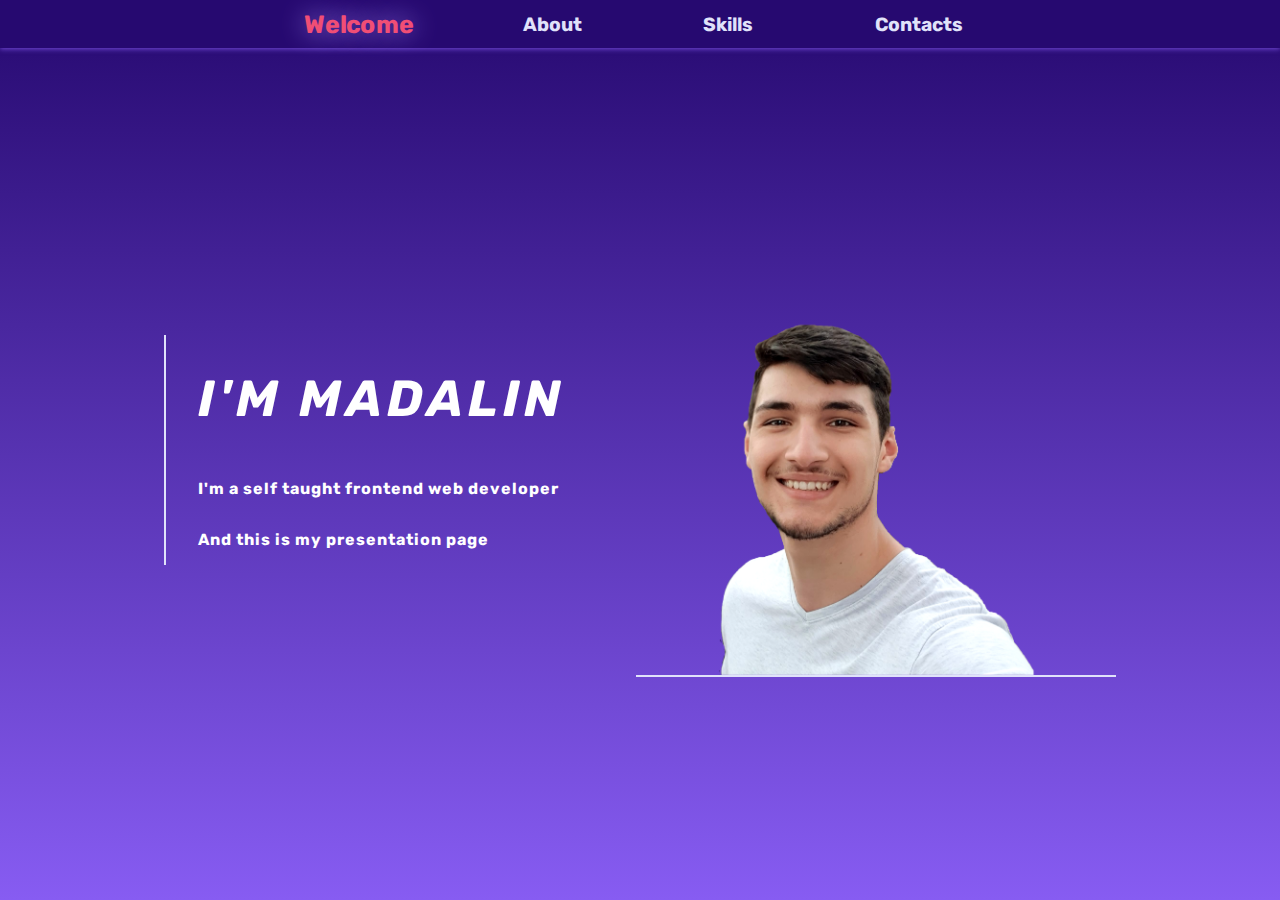
<file: Index.html>
<!DOCTYPE html>
<html lang="en">
<head>
  <meta charset="UTF-8">
  <meta http-equiv="X-UA-Compatible" content="IE=edge">
  <meta name="viewport" content="width=device-width, initial-scale=1.0">
  <link rel="stylesheet" href="main.css">
  <title>Madalin Turluianu</title>
  <script src="App.js" defer></script>
</head>
<body>

<!-- ------------------------------------------------------------------ NAVIGATION  -->
<!-- ------------------------------------------------------------------ NAVIGATION  -->
<!-- ------------------------------------------------------------------ NAVIGATION  -->

<header class="navigation-wrapper">
  <div class="navigation">
    <button class="welcome-button scroll-button">Welcome</button>
    <button class="about-button scroll-button">About</button>
    <button class="skills-button scroll-button">Skills</button>
    <button class="contacts-button scroll-button">Contacts</button>
  </div>
</header>

<!-- ------------------------------------------------------------------ WELCOME -->
<!-- ------------------------------------------------------------------ WELCOME -->
<!-- ------------------------------------------------------------------ WELCOME -->

<main id="welcome" class="slides">
  <div class="welcome-content">
    <div class="welcome-text">
      <h1>I'M MADALIN</h1>
      <h2>I'm a self taught frontend web developer</h2>
      <h2>And this is my presentation page</h2>
    </div>
  
    <div class="welcome-picture__wrapper">
      <div class="welcome-picture">
        <img src="Pictures/MyPicture.png" alt="Welcome Img">
      </div>
    </div>
  </div>

  <button class="welcome-down__btn down-btn">
    <img src="Pictures/Icons/DOWN.png" alt="Down arrow">
  </button>

</main>
<!-- ------------------------------------------------------------------ ABOUT ME -->
<!-- ------------------------------------------------------------------ ABOUT ME -->
<!-- ------------------------------------------------------------------ ABOUT ME -->

<main id="about" class="slides">
  <div class="about-content">
    <section class="about-me">
      <h1>ABOUT ME</h1>
      <p>My name is Madalin Turluianu, I was born in Romania, but I lived in Italy for 14 years.<br><br> 
        After I finished the highschool I decided to come back to Romania and here I started to study mechanical engineering at the University Politehnica of Bucharest.<br><br>
        However, I realized the mechanical engineering wasn't what I wanted to do in my life, so I started to learn programming, something which fascinated me since I was a kid.<br><br>
        I'm a persevering person, I like to improve myself, to learn new things and to work with others to achive comune goals.<br><br>
      </p>
    </section>
  
    <section class="album">
      <div class="image-wrapper">
        <img class="album-picture" src="Pictures/LA.jpg" alt="my picture">
      </div>
    </section>
  </div>

  <button class="about-down__btn down-btn">
    <img src="Pictures/Icons/DOWN.png" alt="Down arrow">
  </button>

  <button class="about-up__btn up-btn">
    <img src="Pictures/Icons/UP.png" alt="Down arrow">
  </button>


</main>

<!-- ------------------------------------------------------------------ SKILLS  -->
<!-- ------------------------------------------------------------------ SKILLS  -->
<!-- ------------------------------------------------------------------ SKILLS  -->

<main id="skills" class="slides">
  <div class="skills-content">

<!-- ------------------------------------------------------------------ FRONTEND SKILLS -->

    <section class="coding-skills skills-container">
      <h2 class="skills-title">Frontend skills</h2>
      <div class="skills-grid">
        <h3 class="skill-name">HTML</h3>
        <div class="html skill">
          <img src="Pictures/Icons/HTML.png" alt="HTML icon" class="skill-icon">
        </div>
        <h3 class="skill-name">CSS</h3>
        <div class="css skill">
          <img src="Pictures/Icons/CSS.png" alt="CSS icon" class="skill-icon">
        </div>
        <h3 class="skill-name">JS</h3>
        <div class="js skill">
          <img src="Pictures/Icons/JS.png" alt="JS icon" class="skill-icon">
        </div>
        <h3 class="skill-name">Vue</h3>
        <div class="vue skill">
          <img src="Pictures/Icons/VUE.png" alt="VUE icon" class="skill-icon">
        </div>
        <h3 class="skill-name">React</h3>
        <div class="react skill">
          <img src="Pictures/Icons/REACT.png" alt="REACT icon" class="skill-icon">
        </div>
      </div>
      <div class="sub-skills__grid">
        <div class="sass sub-skill">
          <img src="Pictures/Icons/SASS.png" alt="SASS icon" class="skill-icon">
        </div>
        <div class="nuxt sub-skill">
          <img src="Pictures/Icons/NUXT.png" alt="NUXT icon" class="skill-icon">
        </div>
        <div class="next sub-skill">
          <img src="Pictures/Icons/NEXT.png" alt="NEXT icon" class="skill-icon">
        </div>
      </div>
    </section>

<!-- ------------------------------------------------------------------ CODING SKILLS -->

    <section class="coding-skills__other skills-container">
      <h2 class="skills-title">Other coding skills [Basics]</h2>
      <div class="skills-grid">
        <h3 class="skill-name">Python</h3>
        <div class="python skill">
          <img src="Pictures/Icons/PYTHON.png" alt="PYTHON icon" class="skill-icon">
        </div>
        <h3 class="skill-name">Node.js</h3>
        <div class="node skill">
          <img src="Pictures/Icons/NODEJS.png" alt="NODE.JS icon" class="skill-icon">
        </div>
        <h3 class="skill-name">TS</h3>
        <div class="typescript skill">
          <img src="Pictures/Icons/TS.png" alt="TS icon" class="skill-icon">
        </div>
      </div>
    </section>

<!-- ------------------------------------------------------------------ LANGUAGE SKILLS -->

    <section class="language-skills skills-container">
      <h2 class="skills-title">Language skills</h2>
      <div class="skills-grid">
        <h3 class="skill-name">Romanian</h3>
        <div class="romanian skill">
          <img src="Pictures/Icons/C2.png" alt="C2 icon" class="skill-icon">
        </div>
        <h3 class="skill-name">English</h3>
        <div class="english skill">
          <img src="Pictures/Icons/B2.png" alt="B2 icon" class="skill-icon">
        </div>
        <h3 class="skill-name">Italian</h3>
        <div class="italian skill">
          <img src="Pictures/Icons/C2.png" alt="C2 icon" class="skill-icon">
        </div>
      </div>
    </section>

<!-- ------------------------------------------------------------------ USEFUL KNOWLEDGE -->
    
    <section class="useful-skills skills-container">
      <h2 class="skills-title">Useful knowledge [Basics]</h2>
      <div class="skills-grid">
        <h3 class="skill-name">GIT</h3>
        <div class="git skill">
          <img src="Pictures/Icons/GIT.png" alt="GIT icon" class="skill-icon">
        </div>
        <h3 class="skill-name">GIT Hub</h3>
        <div class="git-hub skill">
          <img src="Pictures/Icons/GITHUB.png" alt="GIT HUB icon" class="skill-icon">
        </div>
        <h3 class="skill-name">SQL</h3>
        <div class="sql skill">
          <img src="Pictures/Icons/SQL.png" alt="SQL icon" class="skill-icon">
        </div>
        <h3 class="skill-name">No SQL</h3>
        <div class="no-sql skill">
          <img src="Pictures/Icons/NOSQL.png" alt="NO SQL icon" class="skill-icon">
        </div>
        <h3 class="skill-name">CMD</h3>
        <div class="cmd skill">
          <img src="Pictures/Icons/CMD.png" alt="CMD icon" class="skill-icon">
        </div>
      </div>
    </section>

  </div>

  <button class="skills-down__btn down-btn">
    <img src="Pictures/Icons/DOWN.png" alt="Down arrow">
  </button>

  <button class="skills-up__btn up-btn">
    <img src="Pictures/Icons/UP.png" alt="Down arrow">
  </button>


</main>

<!-- ------------------------------------------------------------------ CONTACTS -->
<!-- ------------------------------------------------------------------ CONTACTS -->
<!-- ------------------------------------------------------------------ CONTACTS -->

<main id="contacts" class="slides">
  <div class="contacts-content">

<!-- ------------------------------------------------------------------ CONTACT FORM  -->

    <section class="contact-me">
      <form>
        <h2 class="contact-me__title">Leave me a message</h2>

        <div class="contact-inputs">
          <input type="text" required>
          <span>Full name</span>
        </div>
        
        <div class="contact-inputs">
          <input type="text" required>
          <span>Company name</span>
        </div>
        
        <div class="contact-inputs__textarea contact-inputs">
          <textarea required></textarea>
          <span>Type here ...</span>
        </div>

        <div class="submit-button">
          <input type="submit" value="Send">
        </div>
      </form>
    </section>

<!-- ------------------------------------------------------------------ MY CONTACTS  -->

    <section class="my-contacts">
      <div class="contacts-container">
        <div class="contact-container location">
          <div class="contact-icon">
            <img src="Pictures/Icons/location.png" alt="">
          </div>
          <h3 class="contact-text">Bucharest</h3>
        </div>
  
        <div class="contact-container mail">
          <div class="contact-icon">
            <img src="Pictures/Icons/MAIL.png" alt="MAIL">
          </div>
          <h3 class="contact-text">turluianu.petre.madalin@gmail.com</h3>
        </div>
  
        <div class="contact-container phone">
          <div class="contact-icon">
            <img src="Pictures/Icons/PHONE.png" alt="PHONE">
          </div>
          <h3 class="contact-text">+40 745490512</h3>
        </div>
  
        <div class="contact-container linkedin">
          <div class="contact-icon">
            <a href="https://www.linkedin.com/in/petre-madalin-turluianu-46a219209/" rel="noopener noreferrer" target="_blank">
              <img src="Pictures/Icons/LinkedIn.png" alt="LINKED IN">
            </a>     
          </div>
          <a href="https://www.linkedin.com/in/petre-madalin-turluianu-46a219209/" rel="noopener noreferrer" target="_blank">
            <h3 class="contact-text">Linked In</h3>
          </a>
        </div>
      </div>
    </section>

  </div>

  <button class="contacts-up__btn up-btn">
    <img src="Pictures/Icons/UP.png" alt="Down arrow">
  </button>

</main>

</body>
</html>
</file>
<file: main.css>
@font-face {
  font-family: Rubik;
  src: url("Fonts/Rubik/Rubik-VariableFont_wght.ttf");
}
@font-face {
  font-family: Rubik-italic;
  src: url("Fonts/Rubik/Rubik-Italic-VariableFont_wght.ttf");
}
@keyframes borderRotateScale {
  0% {
    transform: scale(0.2) rotateZ(-180deg);
    transform-origin: 0 50%;
    border-left: 7px solid #e0e2fa;
  }
  70% {
    transform: scale(0.2) rotateZ(0deg);
    transform-origin: 0 50%;
    border-left: 7px solid #e0e2fa;
  }
  100% {
    transform: scale(1);
    transform-origin: 0 50%;
  }
}
@keyframes slideLeft {
  0% {
    transform: translateX(-150%);
    transform-origin: 0 50%;
  }
  50% {
    transform: translateX(-150%);
    transform-origin: 0 50%;
  }
  100% {
    transform: translateX(0%);
    transform-origin: 0 50%;
  }
}
@keyframes slideBottom {
  0% {
    transform: translateY(150%);
    transform-origin: 50% 100%;
  }
  60% {
    transform: translateY(150%);
    transform-origin: 50% 100%;
  }
  100% {
    transform: translateX(0%);
    transform-origin: 50% 100%;
  }
}
@keyframes borderScale {
  0% {
    transform: scale(0);
    transform-origin: 50% 100%;
    border-bottom: 7px solid #e0e2fa;
  }
  40% {
    transform: scale(0);
    transform-origin: 50% 100%;
    border-bottom: 3px solid #e0e2fa;
  }
  80% {
    transform: scale(1);
    transform-origin: 50% 100%;
  }
}
@keyframes fadeIn {
  0% {
    opacity: 0%;
  }
  100% {
    opacity: 100%;
  }
}
* {
  box-sizing: border-box;
  font-size: 16px;
  font-family: Rubik;
  color: white;
}

body {
  background-image: linear-gradient(to bottom, #260970, #875cf2);
  background-attachment: fixed;
  background-position: center;
  width: 100vw;
  height: 100vh;
  margin: 0;
  overflow: hidden;
}

.slides {
  display: -webkit-box;
  display: -ms-flexbox;
  display: -webkit-flex;
  display: flex;
  align-items: center;
  justify-content: center;
  height: 100vh;
  width: 100vw;
}

#about {
  display: none;
}

#skills {
  display: none;
}

#contacts {
  display: none;
}

.navigation-wrapper {
  display: -webkit-box;
  display: -ms-flexbox;
  display: -webkit-flex;
  display: flex;
  justify-content: center;
  background-color: #260970;
  position: absolute;
  top: 0;
  left: 0;
  z-index: 100;
  width: 100vw;
  box-shadow: 0 1px 5px #865cf2c5;
}

.navigation {
  display: -webkit-box;
  display: -ms-flexbox;
  display: -webkit-flex;
  display: flex;
  width: 80%;
  height: 3rem;
  align-items: center;
  justify-content: space-around;
  margin: 0 19.99vw;
}

.scroll-button {
  background-color: transparent;
  color: #e0e2fa;
  font-weight: bold;
  border: none;
  text-align: left;
  font-size: 1.2rem;
  transition: transform 0.1s, text-shadow 0.2s;
  cursor: pointer;
}

.welcome-button {
  color: #f04e75;
  transform: scale(1.3);
  text-shadow: 0px 0px 20px #a080f1;
}

.scroll-button:focus,
.scroll-button:active,
.scroll-button:hover {
  color: #f04e75 !important;
  box-shadow: none;
  border: none;
  outline: none;
  transform: scale(1.3);
  text-shadow: 0px 0px 20px #a080f1;
}

.down-btn {
  display: none;
}

.up-btn {
  display: none;
}

.welcome-content {
  display: -webkit-box;
  display: -ms-flexbox;
  display: -webkit-flex;
  display: flex;
  align-items: center;
  justify-content: space-around;
  width: 80%;
}

.welcome-text {
  animation: borderRotateScale 1s;
  display: -webkit-box;
  display: -ms-flexbox;
  display: -webkit-flex;
  display: flex;
  flex-direction: column;
  justify-content: space-around;
  font-family: sans-serif;
  padding-left: 2rem;
  border-left: 2px solid #e0e2fa;
  overflow: hidden;
}
.welcome-text h1 {
  animation: slideLeft 2s;
  font-family: Rubik-italic;
  font-size: clamp(2.5rem, calc(1rem + 2.7vw), 4rem);
  letter-spacing: 5px;
}
.welcome-text h2 {
  animation: slideLeft 2s;
  font-size: clamp(0.6rem, calc(0.5rem + 2vw), 1rem);
  letter-spacing: 1px;
  margin: 1em 0;
}

.welcome-picture__wrapper {
  animation: fadeIn 0.8s;
  border-bottom: 2px solid #e0e2fa;
  width: clamp(20rem, calc(18rem + 15vw), 30rem);
  margin-top: 10vh;
}

.welcome-picture {
  display: -webkit-box;
  display: -ms-flexbox;
  display: -webkit-flex;
  display: flex;
  width: clamp(10rem, calc(8rem + 15vw), 20rem);
  overflow: hidden;
  margin: auto;
}
.welcome-picture img {
  width: 100%;
}

.about-content {
  display: -webkit-box;
  display: -ms-flexbox;
  display: -webkit-flex;
  display: flex;
  width: 90%;
  align-items: center;
  justify-content: space-around;
  align-self: center;
  margin-top: 3rem;
}

.about-me {
  animation: borderRotateScale 1s;
  max-width: 26rem;
  padding-left: 2rem;
  border-left: 2px solid #e0e2fa;
  overflow: hidden;
  align-self: center;
}
.about-me h1 {
  animation: slideLeft 2s;
  font-size: calc(1.2rem + 0.6vw);
}
.about-me p {
  animation: slideLeft 2s;
  letter-spacing: 0.5px;
  font-size: clamp(12px, calc(0.5rem + 0.6vw), 16px);
}

.album {
  animation: borderScale 4s;
  display: -webkit-box;
  display: -ms-flexbox;
  display: -webkit-flex;
  display: flex;
  align-self: flex-end;
  align-items: center;
  justify-content: center;
  width: 40vw;
  max-width: 30rem;
  padding-bottom: 1rem;
  border-bottom: 2px solid #e0e2fa;
  overflow: hidden;
}

.image-wrapper {
  animation: slideBottom 4.5s;
  display: -webkit-box;
  display: -ms-flexbox;
  display: -webkit-flex;
  display: flex;
  align-items: center;
  justify-content: center;
  width: 25vw;
  height: 30vw;
  overflow: hidden;
  border-radius: 5px;
}

.album-picture {
  width: 100%;
  height: 100%;
}

.skills-content {
  margin-top: 4rem;
  width: 100vw;
  height: 90vh;
  display: grid;
  grid-template-areas: "FRONTEND OTHER" "LANGUAGE KNOWLEDGE";
  justify-content: center;
  align-items: center;
  column-gap: 7vw;
}

.skills-container {
  display: -webkit-box;
  display: -ms-flexbox;
  display: -webkit-flex;
  display: flex;
  flex-direction: column;
  justify-content: center;
  align-items: center;
}

.skills-title {
  font-size: calc(1.2rem + 0.6vw);
  font-weight: bold;
  text-align: center;
  font-weight: bold;
}

.skills-grid {
  display: grid;
  grid-template-rows: auto calc(3rem + 3vw);
  grid-auto-flow: column;
  column-gap: calc(0.5rem + 0.8vw);
  justify-content: center;
  align-items: center;
}

.skill-name {
  justify-self: center;
  text-align: center;
  width: calc(3rem + 3vw);
}

.skill {
  width: calc(3rem + 3vw);
  height: calc(3rem + 3vw);
  margin: auto;
}

.skill-icon {
  width: 100%;
  height: 100%;
  transition: transform 0.3s, filter 0.4s;
}

.coding-skills {
  animation: fadeIn 2s;
  grid-area: FRONTEND;
}

.sub-skills__grid {
  width: 100%;
  display: grid;
  grid-template-columns: repeat(5, 17%);
  column-gap: calc(0.5rem + 0.8vw);
  justify-content: center;
  align-items: center;
}

.sub-skill {
  width: calc(1rem + 1.5vw);
  height: calc(1rem + 1.5vw);
}
.sub-skill img {
  opacity: 100%;
}

.sass {
  grid-column: 2;
  margin-left: 60%;
}

.nuxt {
  grid-column: 4;
  margin-left: 60%;
}

.next {
  grid-column: 5;
  margin-left: 60%;
}

.coding-skills__other {
  opacity: 0;
  animation: fadeIn 1.5s 1s forwards;
  grid-area: OTHER;
  column-gap: calc(0.7rem + 0.8vw);
}

.node.skill {
  width: calc(7rem + 3vw);
}

.language-skills {
  opacity: 0;
  animation: fadeIn 1.5s 2s forwards;
  grid-area: LANGUAGE;
  column-gap: calc(0.7rem + 0.8vw);
}

.useful-skills {
  opacity: 0;
  animation: fadeIn 1.5s 3s forwards;
  grid-area: KNOWLEDGE;
}

.skill-icon:focus,
.skill-icon:active,
.skill-icon:hover {
  transform: scale(1.2);
  filter: drop-shadow(0px 0px 30px #a080f1);
}

.contacts-content {
  display: -webkit-box;
  display: -ms-flexbox;
  display: -webkit-flex;
  display: flex;
  align-items: center;
  justify-content: space-around;
  width: 80%;
  height: clamp(470px, 90vh, 800px);
}

.contact-me {
  animation: borderRotateScale 1s;
  display: -webkit-box;
  display: -ms-flexbox;
  display: -webkit-flex;
  display: flex;
  justify-content: center;
  align-items: center;
  flex-direction: column;
  width: calc(20rem + 10vw);
  height: 80%;
  border-left: 2px solid #e0e2fa;
  overflow-x: hidden;
}

form {
  display: -webkit-box;
  display: -ms-flexbox;
  display: -webkit-flex;
  display: flex;
  flex-direction: column;
  justify-content: space-between;
  animation: slideLeft 2s;
  padding: 2rem;
  width: 100%;
  height: 100%;
}

.contact-me__title {
  font-size: calc(1.2rem + 0.6vw);
  font-weight: bold;
  text-align: center;
  margin: 0;
}

.contact-inputs {
  display: -webkit-box;
  display: -ms-flexbox;
  display: -webkit-flex;
  display: flex;
  flex-direction: column;
  justify-content: center;
  position: relative;
  width: 100%;
  border-bottom: 2px solid #e0e2fa;
}

input {
  height: 2rem;
  width: 100%;
  border: none;
  border-radius: 5px;
  background-color: #00000027;
  color: #e0e2fa;
  font-family: Rubik;
  font-weight: bold;
}

textarea {
  background-color: #00000027;
  width: 100%;
  height: 5rem;
  border: none;
  border-radius: 8px;
  resize: none;
  color: #e0e2fa;
  font-family: Rubik;
  font-weight: bold;
}

span {
  position: absolute;
  left: 10px;
  font-size: clamp(12px, calc(0.5rem + 0.6vw), 16px);
  font-weight: bold;
  transition: transform 0.3s;
  color: #e0e2fa;
}

.contact-inputs__textarea {
  justify-content: flex-start;
}
.contact-inputs__textarea span {
  margin-top: 7px;
}

.submit-button {
  text-align: center;
}
.submit-button input {
  color: #e0e2fa;
  font-family: Rubik;
  font-weight: bold;
  font-size: 1.5rem;
  background-color: #f04e75;
  border: none;
  border-radius: 10px;
  width: 8rem;
  height: 3rem;
  cursor: pointer;
  transition: transform 0.3s;
}

.my-contacts {
  animation: borderScale 4s;
  display: -webkit-box;
  display: -ms-flexbox;
  display: -webkit-flex;
  display: flex;
  align-items: center;
  width: auto;
  height: 80%;
  padding: 2rem;
  border-bottom: 2px solid #e0e2fa;
  overflow: hidden;
}

.contacts-container {
  animation: slideBottom 4.5s;
  display: -webkit-box;
  display: -ms-flexbox;
  display: -webkit-flex;
  display: flex;
  flex-direction: column;
  justify-content: space-between;
  width: auto;
  height: 80%;
}

.contact-container {
  display: -webkit-box;
  display: -ms-flexbox;
  display: -webkit-flex;
  display: flex;
  align-items: center;
}
.contact-container a {
  text-decoration: none;
}

.contact-text {
  margin-left: calc(0.3rem + 1vw);
  font-size: clamp(12px, calc(0.5rem + 0.6vw), 20px);
}

.contact-icon {
  display: -webkit-box;
  display: -ms-flexbox;
  display: -webkit-flex;
  display: flex;
  justify-content: center;
  align-items: center;
  width: calc(2rem + 0.8vw);
  height: calc(2rem + 0.8vw);
  padding: 0.4rem;
  border: 2px solid #e0e2fa;
  border-radius: 50%;
}
.contact-icon img {
  width: 100%;
  height: 100%;
  transition: transform 0.2s;
}

input:hover,
input:focus,
input:valid,
input:active,
textarea:hover,
textarea:active,
textarea:focus,
textarea:valid {
  outline: none;
  box-shadow: none;
}

span:hover,
span:focus,
input:hover ~ span,
input:active ~ span,
input:focus ~ span,
input:valid ~ span,
textarea:hover ~ span,
textarea:active ~ span,
textarea:focus ~ span,
textarea:valid ~ span {
  transform: translate(-10px, -2rem);
  font-size: 0.8rem !important;
  color: #f04e75 !important;
}

.submit-button input:hover,
.submit-button input:focus {
  box-shadow: 0px 0px 5px #e0e2fa;
  transform: scale(1.2);
}

.my-contacts a h3:hover,
.my-contacts a h3:focus {
  color: #f04e75 !important;
  outline: none;
}

.contact-icon img:hover,
.contact-icon img:active,
.contact-icon img:focus {
  transform: scale(1.3);
}

.contact-container a:focus {
  outline: none;
}

@media (max-width: 1000px) {
  body {
    background-image: linear-gradient(to bottom, #260970, #875cf2);
    background-attachment: fixed;
    background-position: center;
    width: 100vw;
    height: 100vh;
    margin: 0;
    overflow: hidden;
    scroll-behavior: unset;
  }

  .navigation-wrapper {
    display: none;
  }

  .down-btn {
    display: block;
    background-color: transparent;
    border: none;
    width: 4rem;
    height: 3rem;
    position: absolute;
    bottom: 5px;
  }
  .down-btn img {
    width: 100%;
    height: 100%;
    cursor: pointer;
  }

  .up-btn {
    display: block;
    background-color: transparent;
    border: none;
    width: 4rem;
    height: 3rem;
    position: absolute;
    top: 5px;
  }
  .up-btn img {
    width: 100%;
    height: 100%;
    cursor: pointer;
  }

  .up-btn:active,
.up-btn:focus,
.down-btn:active,
.down-btn:focus {
    box-shadow: none;
    border: none;
    outline: none;
  }

  .welcome-content {
    flex-direction: column;
    width: 80%;
  }

  .welcome-text {
    animation: none;
    flex-direction: column;
    padding-left: 0;
    border-left: none;
    overflow: auto;
    height: 30vh;
  }
  .welcome-text h1 {
    text-align: center;
    animation: none;
    font-family: Rubik-italic;
    font-size: clamp(2rem, calc(1rem + 5vw), 4rem);
    letter-spacing: 5px;
  }
  .welcome-text h2 {
    text-align: center;
    animation: none;
    font-size: clamp(0.8rem, calc(0.6rem + 1vw), 1rem);
    letter-spacing: 1px;
    margin: 1em 0;
  }

  .welcome-picture__wrapper {
    width: clamp(15rem, calc(13rem + 15vw), 20rem);
  }

  .about-content {
    flex-direction: column;
    align-items: center;
    justify-content: space-around;
    margin-top: 2rem;
    height: 90vh;
  }

  .about-me {
    animation: none;
    width: 90%;
    padding-left: 0;
    border-left: none;
  }
  .about-me h1 {
    animation: none;
    margin: 0.5rem 0;
  }
  .about-me p {
    animation: none;
    margin: 0;
  }

  .album {
    animation: none;
    width: 26vh;
    height: 38vh;
    border-bottom: none;
    margin: auto;
  }

  .image-wrapper {
    animation: none;
    width: 26vh;
    height: 36vh;
    border-radius: 25px;
  }

  .skills-content {
    width: 100vw;
    height: 90vh;
    display: -webkit-box;
    display: -ms-flexbox;
    display: -webkit-flex;
    display: flex;
    flex-direction: column;
    align-items: center;
    justify-content: space-around;
    margin: 2rem 1rem;
  }

  .skills-container {
    display: -webkit-box;
    display: -ms-flexbox;
    display: -webkit-flex;
    display: flex;
    flex-direction: column;
    justify-content: center;
    align-items: center;
  }

  .skills-title {
    font-size: calc(0.8rem + 0.6vw);
    color: white;
    margin: 0;
    font-weight: bold;
    text-align: left;
    font-weight: bold;
  }

  .skills-grid {
    display: grid;
    grid-template-rows: auto calc(2rem + 3vw);
    grid-auto-flow: column;
    column-gap: calc(1rem + 1vw);
    justify-content: center;
    align-items: center;
  }

  .skill {
    width: calc(2rem + 3vw);
    height: calc(2rem + 3vw);
    margin: auto;
  }

  .skill-name {
    color: #e0e2fa;
    font-size: calc(0.5rem + 0.6vw);
    width: calc(2.5rem + 3vw);
  }

  .skill-icon {
    transition: none;
  }

  .sub-skills__grid {
    display: none;
  }

  .node.skill {
    width: calc(4rem + 2vw);
  }

  .skill-icon:focus,
.skill-icon:active,
.skill-icon:hover {
    transform: none;
    filter: none;
  }

  .contacts-content {
    display: -webkit-box;
    display: -ms-flexbox;
    display: -webkit-flex;
    display: flex;
    flex-direction: column;
    align-items: center;
    justify-content: space-between;
    width: 90%;
    height: 90vh;
  }

  .contact-me {
    animation: none;
    width: 90vw;
    max-width: 35rem;
    height: 60vh;
    border-left: none;
    margin-top: 3rem;
  }

  form {
    flex-direction: column;
    justify-content: space-between;
    animation: none;
    padding: 1rem;
    width: 100%;
    height: 100%;
  }

  .contact-me__title {
    font-size: calc(1.2rem + 0.6vw);
    font-weight: bold;
    text-align: center;
    margin: 0;
  }

  .contact-inputs {
    display: -webkit-box;
    display: -ms-flexbox;
    display: -webkit-flex;
    display: flex;
    flex-direction: column;
    justify-content: center;
    position: relative;
    width: 100%;
    border-bottom: none;
  }

  input {
    height: 2rem;
    width: 100%;
    border: none;
    border-radius: 5px;
    background-color: #00000027;
    color: #e0e2fa;
    font-family: Rubik;
    font-weight: bold;
    font-size: 12px;
  }

  textarea {
    background-color: #00000027;
    width: 100%;
    height: 5rem;
    border: none;
    border-radius: 8px;
    resize: none;
    color: #e0e2fa;
    font-family: Rubik;
    font-weight: bold;
    font-size: 14px;
  }

  span {
    position: absolute;
    left: 10px;
    font-size: clamp(12px, calc(0.5rem + 0.6vw), 16px);
    font-weight: bold;
    transition: transform 0.3s;
    color: #e0e2fa;
  }

  .contact-inputs__textarea {
    justify-content: flex-start;
  }
  .contact-inputs__textarea span {
    margin-top: 7px;
  }

  .submit-button input {
    font-size: 1rem;
    width: 7rem;
    height: 2.5rem;
  }

  .my-contacts {
    animation: none;
    width: auto;
    height: auto;
    padding: 0;
    border-bottom: none;
    overflow: hidden;
  }

  .contacts-container {
    animation: none;
    display: grid;
    height: auto;
    grid-template-areas: "LINKEDIN PHONE" "MAIL MAIL";
    column-gap: 1rem;
  }

  .contact-container h3 {
    margin: 0;
  }

  .contact-text {
    margin-left: calc(0.2rem + 1vw);
    font-size: 14px;
  }

  .contact-icon {
    border: none;
    height: 2.5rem;
    width: 2.5rem;
  }
  .contact-icon img {
    transition: none;
  }

  .mail {
    grid-area: MAIL;
  }

  .location {
    display: none;
  }

  .phone {
    grid-area: PHONE;
  }

  .linkedin {
    grid-area: LINKEDIN;
  }

  .linkedin > a {
    border-bottom: 1px solid #f04e75;
  }

  input:hover,
input:focus,
input:valid,
input:active,
textarea:hover,
textarea:active,
textarea:focus,
textarea:valid {
    outline: none;
    box-shadow: none;
  }

  span:hover,
span:focus,
input:hover ~ span,
input:active ~ span,
input:focus ~ span,
input:valid ~ span,
textarea:hover ~ span,
textarea:active ~ span,
textarea:focus ~ span,
textarea:valid ~ span {
    transform: translate(-10px, -2rem);
    font-size: 0.8rem !important;
    color: #f04e75 !important;
  }

  .submit-button input:hover,
.submit-button input:focus,
.submit-button input:active {
    box-shadow: 0px 0px 5px #e0e2fa;
    transform: scale(1.2);
  }

  .my-contacts a:hover,
.my-contacts a:focus {
    color: none;
    outline: none;
  }

  .contact-icon img:hover,
.contact-icon img:active,
.contact-icon img:focus {
    transform: none;
  }
}
@media (max-width: 1000px) and (min-width: 600px) {
  .my-contacts {
    animation: none;
    width: auto;
    height: auto;
    padding: 0;
    border-bottom: none;
    overflow: hidden;
  }

  .contacts-container {
    animation: none;
    display: grid;
    height: auto;
    display: -webkit-box;
    display: -ms-flexbox;
    display: -webkit-flex;
    display: flex;
    flex-direction: row;
  }
}

/*# sourceMappingURL=main.css.map */
</file>
